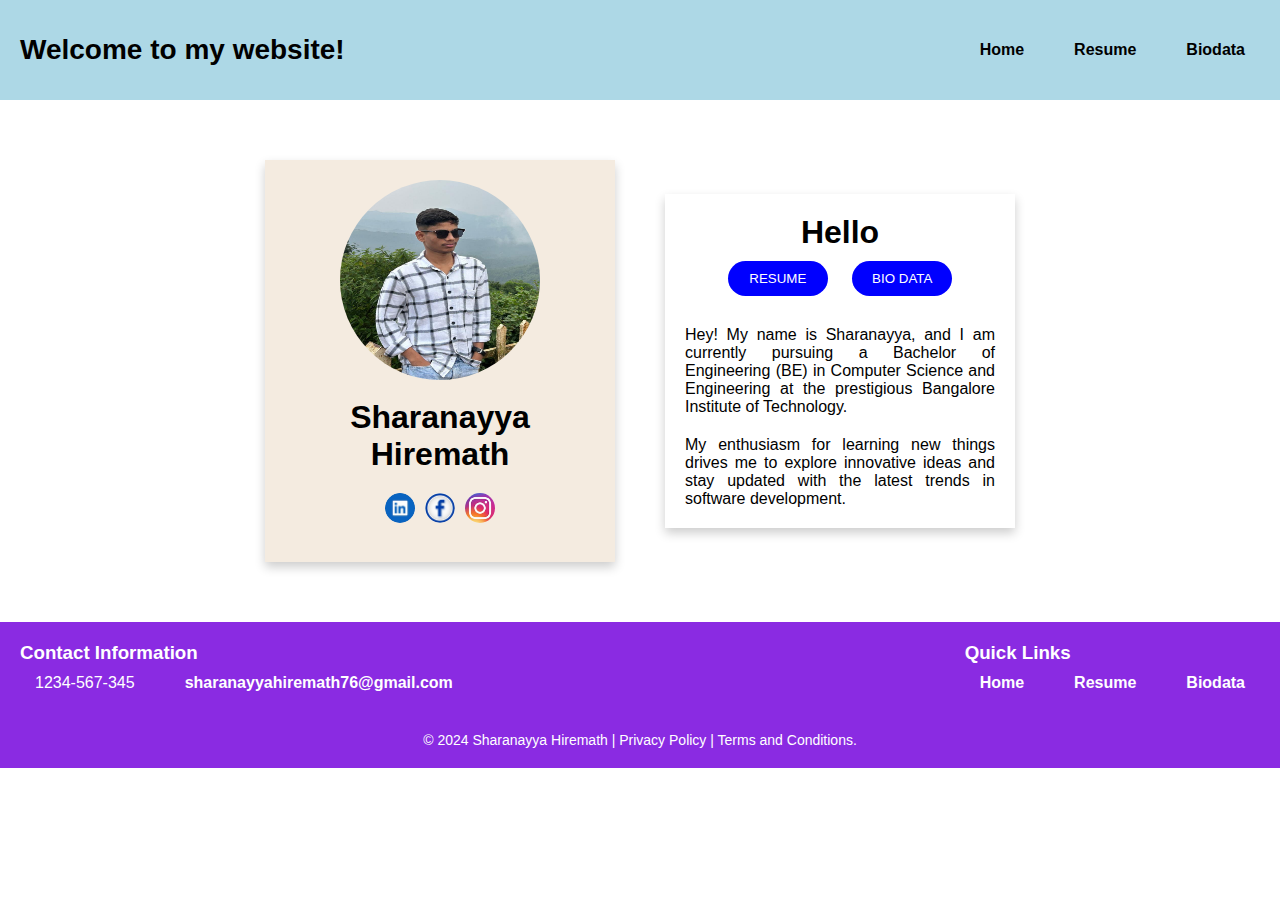
<file: index.html>
<!DOCTYPE html>
<html lang="en">
<head>
  <meta charset="UTF-8">
  <meta name="viewport" content="width=device-width, initial-scale=1.0">
  <title>Sharanayya Website</title>
  <link rel="stylesheet" href="https://fonts.googleapis.com/css2?family=Material+Symbols+Outlined:opsz,wght,FILL,GRAD@20..48,100..700,0..1,-50..200&icon_names=call">
  <link rel="stylesheet" href="index.css">
</head>
<body>
  <nav>
    <h1>Welcome to my website!</h1>
    <ul>
      <li><a href="index.html">Home</a></li>
      <li><a href="resume.html">Resume</a></li>
      <li><a href="biodata.html">Biodata</a></li>
    </ul>
  </nav>

  <div class="home">
    <div class="div1">
      <img src="sharanu.jpg" alt="Image of Sharanayya" class="myimage">
      <h1>Sharanayya Hiremath</h1>
      <div class="logo">
        <a href="https://www.linkedin.com/in/sharanayya-hiremath"><img src="linked.jpeg" alt="LinkedIn"></a>
        <a href="#"><img src="facebook.jpeg" alt="Facebook"></a>
        <a href="#"><img src="insta.jpeg" alt="Instagram"></a>
      </div>
    </div>

    <div class="div2">
      <h1>Hello</h1>
      <button class="resume" onclick="navigateToPage1();">RESUME</button>
      <button class="biodata" onclick="navigateToPage2();">BIO DATA</button>
      <p>
        Hey! My name is Sharanayya, and I am currently pursuing a Bachelor of Engineering (BE) in Computer Science and Engineering at the prestigious Bangalore Institute of Technology.
      </p>
      <p>
        My enthusiasm for learning new things drives me to explore innovative ideas and stay updated with the latest trends in software development.
      </p>
    </div>
  </div>

  <footer>
    <div class="foot">
      <div class="foot1">
        <h3>Contact Information</h3>
        <ul>
          <li>1234-567-345</li>
          <li><a href="mailto:sharanayyahiremath76@gmail.com">sharanayyahiremath76@gmail.com</a></li>
        </ul>
      </div>
      <div class="foot2">
        <h3>Quick Links</h3>
        <ul>
          <li><a href="index.html">Home</a></li>
          <li><a href="resume.html">Resume</a></li>
          <li><a href="biodata.html">Biodata</a></li>
        </ul>
      </div>
    </div>
    <div class="copyright">
      © 2024 Sharanayya Hiremath | Privacy Policy | Terms and Conditions.
    </div>
  </footer>
  <script>
    function navigateToPage1() {
      window.location.href = "resume.html";
    }
    function navigateToPage2() {
      window.location.href = "biodata.html";
    }
  </script>
</body>
</html>
</file>
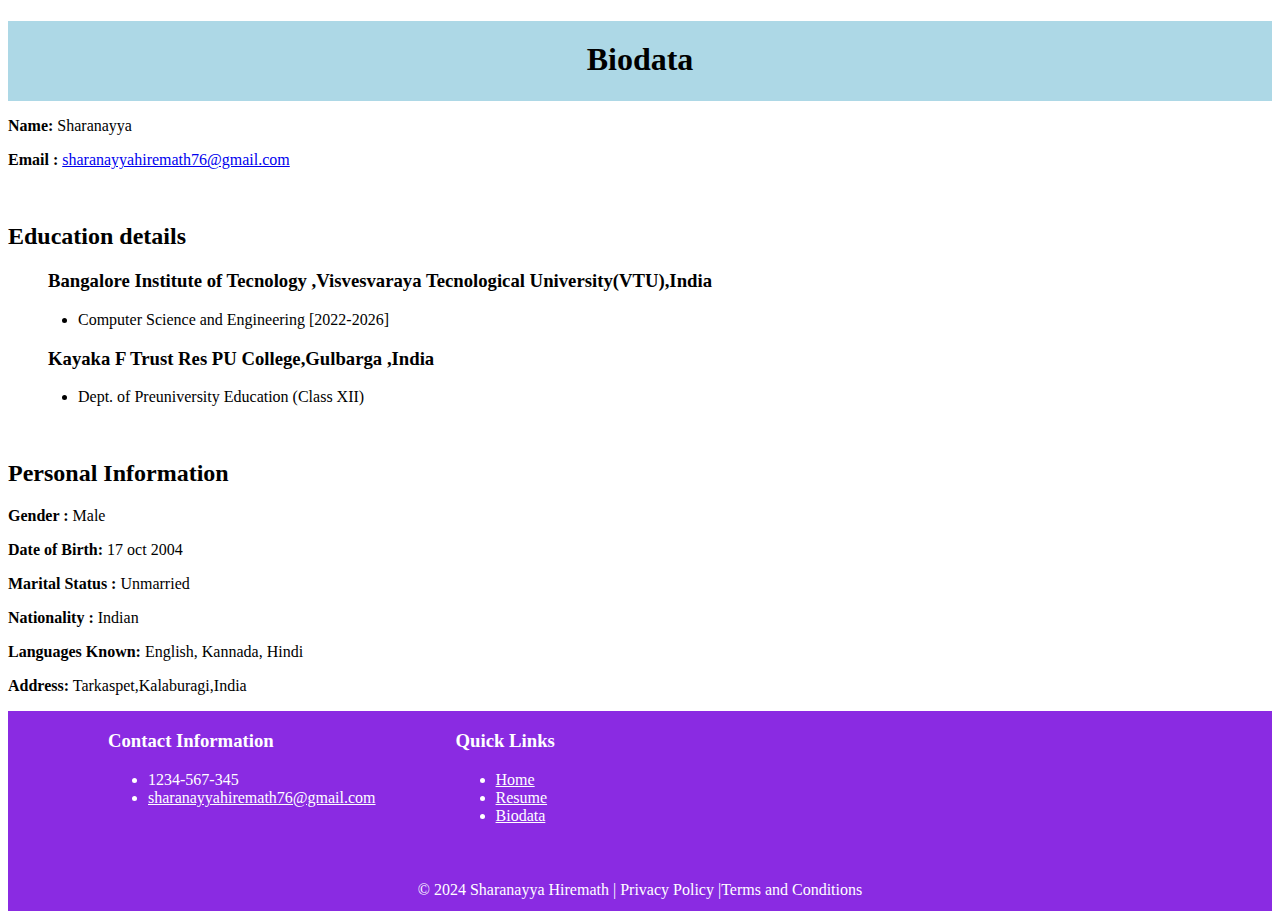
<file: biodata.html>
<!DOCTYPE html>
<html lang="en">
<head>
  <title>Biodata</title>
  <style>
    nav{
      margin: 0;
      padding: 0;
      height: 80px;
      width: 100%;
      background-color:lightblue ;
    }
    nav h1 {
      text-align: center;
      padding-top: 20px;

    }
    nav{
      padding-top: 0px;
      margin-top: 0px;
    }
    h1{
      text-align: center;
    }
    span{
      font-weight: bold;
    }
    footer{
      height: 200px;
      width: 100%;
      background-color: blueviolet;
      color: white;
    }
    .foot{
      display: flex;
      margin-left: 100px;
    }
    .copyright{
      text-align: center;
      margin-top: 40px;
    }
    .foot2{
      margin-left: 80px;
    }
    footer a{
      color: white;
    }

  </style>
</head>
<body>
  <nav>
    <h1>Biodata</h1>
  </nav>
  <div class="div">

    <p><span>Name:</span> Sharanayya</p>
    <p><span>Email :</span> <a href="#">sharanayyahiremath76@gmail.com</a></p><br>
    <h2>Education details</h2>
    <ul>
      <h3>Bangalore Institute of Tecnology ,Visvesvaraya Tecnological University(VTU),India</h3>
      <li style="margin-left: 30px;"><p>Computer Science and Engineering [2022-2026]</p></li>
      <h3>Kayaka F Trust Res PU College,Gulbarga ,India</h3>
      <li style="margin-left: 30px;"><p>Dept. of Preuniversity Education (Class XII)</p></li>
    </ul><br>
    <h2>Personal Information</h2>
    <p><span>Gender :</span> Male</p>
    <p><span>Date of Birth:</span> 17 oct 2004</p>
    <p><span>Marital Status :</span> Unmarried</p>
    <p><span>Nationality :</span> Indian</p>
    <p><span>Languages Known:</span> English, Kannada, Hindi</p>
    <p><span>Address:</span> Tarkaspet,Kalaburagi,India</p>
  </div>
  <footer>
    <div class="foot">
      <div class="foot1">
        <h3>Contact Information</h3>
        <ul>
          <li>1234-567-345</li>
          <a href=""><li>sharanayyahiremath76@gmail.com</li></a>
        </ul>
    </div>
    <div class="foot2">
      <h3>Quick Links</h3>
      <ul>
        <a href="home.html"><li>Home</li></a>
        <a href="resume.html"><li>Resume</li></a>
        <a href="biodata.html"><li>Biodata</li></a>
      </ul>
    </div>
    </div>
    <div class="copyright">© 2024 Sharanayya Hiremath | Privacy Policy |Terms and Conditions</div>
  </footer>
</body>
</html>
</file>
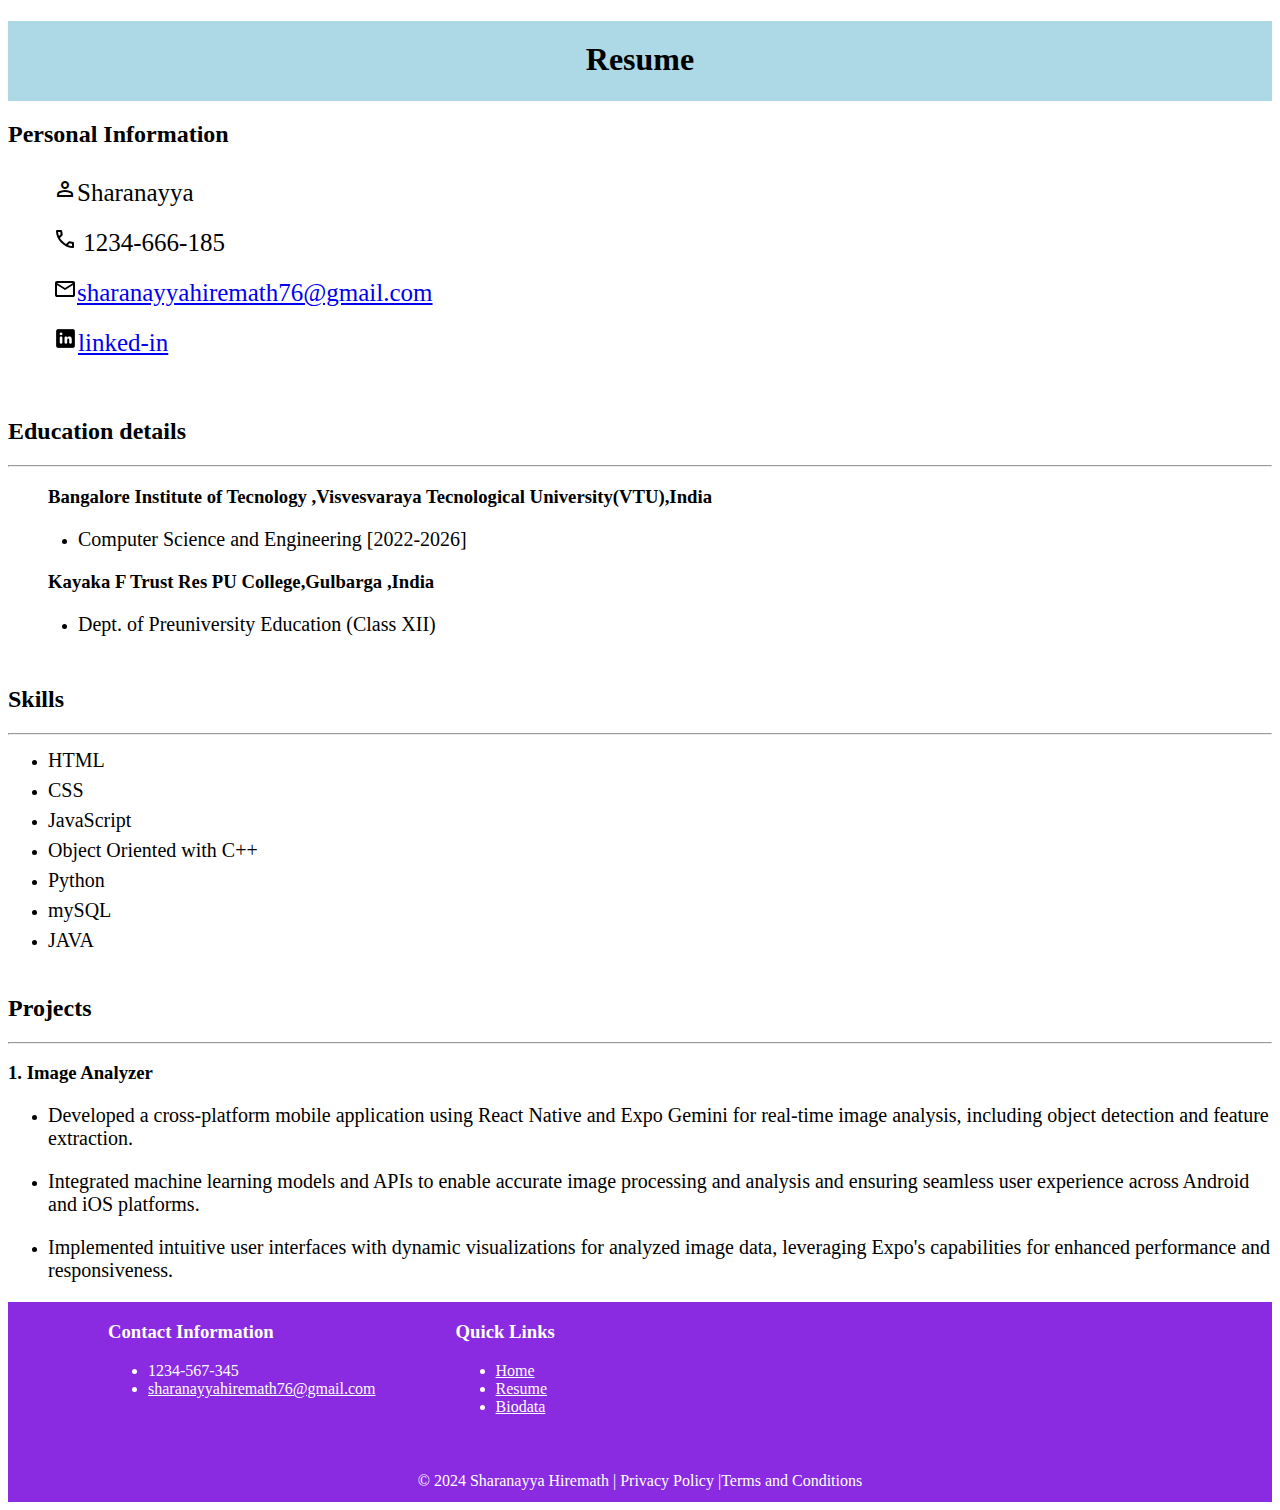
<file: resume.html>
<!DOCTYPE html>
<html lang="en">
<head>
  <title>Resume</title>
  <link rel="stylesheet" href="https://fonts.googleapis.com/css2?family=Material+Symbols+Outlined:opsz,wght,FILL,GRAD@20..48,100..700,0..1,-50..200&icon_names=person" />
  <style>
    nav{
      margin: 0;
      padding: 0;
      height: 80px;
      width: 100%;
      background-color:lightblue ;
    }
    nav h1 {
      text-align: center;
      padding-top: 20px;

    }
    nav{
      padding-top: 0px;
      margin-top: 0px;
    }
    .div1{
      margin-bottom: 50px;
      padding-bottom: 0;
    }
    .div1 ul {
      line-height: 40px;
    }
    .div2{
      margin-bottom: 50px;
      padding-bottom: 0;
    }
    .div3{
      margin-bottom: 50px;
    }
    .div1 h1{
      text-align: center;
    }
    .shar{
      font-size: px;
    }
    .img{
      height: 25px;
      width: 25px;
    }
    .list{
      list-style: none;
    }
    p{
      font-size: 20px;
    }
    .skill{
      line-height: 10px;
    }
    .div1 li{
      font-size: 25px;
      padding-left: 0px;
      padding: 5px;
    }
    footer{
      height: 200px;
      width: 100%;
      background-color: blueviolet;
      color: white;
    }
    .foot{
      display: flex;
      margin-left: 100px;
    }
    .copyright{
      text-align: center;
      margin-top: 40px;
    }
    .foot2{
      margin-left: 80px;
    }
    footer a{
      color: white;
    }
  </style>
</head>
<body>
  <nav>
    <h1>Resume</h1>
  </nav>
  <div class="div1">
    <h2>Personal Information</h2>
    <ul class="list">
    <li class="shar"><span class="material-symbols-outlined">person</span>Sharanayya</li>
    <li><svg xmlns="http://www.w3.org/2000/svg" height="24px" viewBox="0 -960 960 960" width="24px" fill="#000000"><path d="M798-120q-125 0-247-54.5T329-329Q229-429 174.5-551T120-798q0-18 12-30t30-12h162q14 0 25 9.5t13 22.5l26 140q2 16-1 27t-11 19l-97 98q20 37 47.5 71.5T387-386q31 31 65 57.5t72 48.5l94-94q9-9 23.5-13.5T670-390l138 28q14 4 23 14.5t9 23.5v162q0 18-12 30t-30 12ZM241-600l66-66-17-94h-89q5 41 14 81t26 79Zm358 358q39 17 79.5 27t81.5 13v-88l-94-19-67 67ZM241-600Zm358 358Z"/></svg> 1234-666-185</li>
    <a href="#"><li><svg xmlns="http://www.w3.org/2000/svg" height="24px" viewBox="0 -960 960 960" width="24px" fill="#000000"><path d="M160-160q-33 0-56.5-23.5T80-240v-480q0-33 23.5-56.5T160-800h640q33 0 56.5 23.5T880-720v480q0 33-23.5 56.5T800-160H160Zm320-280L160-640v400h640v-400L480-440Zm0-80 320-200H160l320 200ZM160-640v-80 480-400Z"/></svg>sharanayyahiremath76@gmail.com</li></a>
    <a href="#"><li><img src="linkedin.png" alt="" class="img" >linked-in</li></a>
  </ul>
  </div>

  <div class="div2">
    <h2>Education details</h2><hr>
    <ul>
    <h3>Bangalore Institute of Tecnology ,Visvesvaraya Tecnological University(VTU),India</h3>
   <li style="margin-left: 30px;"> <p>Computer Science and Engineering [2022-2026]</p></li>
    <h3>Kayaka F Trust Res PU College,Gulbarga ,India</h3>
    <li style="margin-left: 30px;"> <p>Dept. of Preuniversity Education (Class XII)</p></li>
  </ul>
  </div>

  <div class="div3">
    <h2>Skills</h2><hr>
    <ul class="skill">
      <li><p>HTML</p></li>
      <li><p>CSS</p></li>
      <li><p>JavaScript</p></li>
      <li><p>Object Oriented with C++</p></li>
      <li><p>Python</p></li>
      <li><p>mySQL</p></li>
      <li><p>JAVA</p></li>
    </ul>
  </div>

  <div class="div4">
    <h2>Projects</h2><hr>
    <h3>1. Image Analyzer</h3>
    <ul>
      <li><p>Developed a cross-platform mobile application using React Native and Expo Gemini for real-time image analysis, including object detection and feature extraction.</p></li>
      <li><p>Integrated machine learning models and APIs to enable accurate image processing and analysis and ensuring seamless user experience across Android and iOS platforms.</p></li>
      <li><p>Implemented intuitive user interfaces with dynamic visualizations for analyzed image data, leveraging Expo's capabilities for enhanced performance and responsiveness.</p></li>
    </ul>
  </div>
  <footer>
    <div class="foot">
      <div class="foot1">
        <h3>Contact Information</h3>
        <ul>
          <li>1234-567-345</li>
          <a href=""><li>sharanayyahiremath76@gmail.com</li></a>
        </ul>
    </div>
    <div class="foot2">
      <h3>Quick Links</h3>
      <ul>
        <a href="index.html"><li>Home</li></a>
        <a href="resume.html"><li>Resume</li></a>
        <a href="biodata.html"><li>Biodata</li></a>
      </ul>
    </div>
    </div>
    <div class="copyright">© 2024 Sharanayya Hiremath | Privacy Policy |Terms and Conditions</div>
  </footer>
</body>
</html>
</file>
<file: index.css>
* {
  margin: 0;
  padding: 0;
  box-sizing: border-box;
}

body {
  font-family: Arial, sans-serif;
}

/* Navigation */
nav {
  background-color: lightblue;
  box-shadow:  0px 5px 10px rgba(10, 10, 10, 0.2),;
  display: flex;
  align-items: center;
  justify-content: space-between;
  padding: 0 20px;
  height: 100px;
}

nav h1 {
  font-size: 28px;
  animation: marquee 10s linear infinite;
}

ul {
  list-style: none;
  display: flex;
  gap: 20px;
}

ul li {
  padding: 10px 15px;
}

ul li a {
  text-decoration: none;
  color: black;
  font-weight: bold;
}

ul li a:hover {
  color: blue;
}

/* Home Section */
.home {
  display: flex;
  flex-wrap: wrap;
  justify-content: center;
  align-items: center;
  gap: 30px;
  margin: 50px;
}

.div1, .div2 {
  flex: 1;
  max-width: 350px;
  background-color: rgb(244, 235, 224);
  box-shadow: 0px 5px 10px rgba(0, 0, 0, 0.2);
  padding: 20px;
  text-align: center;
  margin: 10px;
}
.div2{
  flex: 1;
  max-width: 350px;
  background-color: white;
  box-shadow: 0px 5px 10px rgba(0, 0, 0, 0.2);
  padding: 20px;
  text-align: center;
  margin: 10px;
}
.div1 img {
  height: 200px;
  width: 200px;
  border-radius: 50%;
  margin-bottom: 15px;
}

.logo {
  display: flex;
  justify-content: center;
  gap: 10px;
  margin-top: 20px;
}

.logo img {
  height: 30px;
  width: 30px;
  border-radius: 50%;
}

.div2 button {
  width: 100px;
  height: 35px;
  background-color: blue;
  color: white;
  border: none;
  border-radius: 20px;
  margin: 10px;
  cursor: pointer;
}

.div2 button:hover {
  background-color: darkblue;
}

.div2 p {
  margin-top: 20px;
  text-align: justify;
}

/* Footer */
footer {
  background-color: blueviolet;
  color: white;
  padding: 20px;
}

.foot {
  display: flex;
  flex-wrap: wrap;
  justify-content: space-between;
  margin-bottom: 20px;
}

footer ul {
  list-style: none;
}

footer ul li {
  margin-bottom: 10px;
}

footer ul li a {
  color: white;
  text-decoration: none;
}

footer ul li a:hover {
  text-decoration: underline;
}

.copyright {
  text-align: center;
  font-size: 14px;
}

/* Media Queries for Responsiveness */
@media (max-width: 768px) {
  nav {
    flex-wrap: wrap;
    justify-content: center;
    text-align: center;
  }

  ul {
    flex-direction: column;
    align-items: center;
    gap: 10px;
  }

  .home {
    flex-direction: column;
    gap: 20px;
  }

  footer {
    text-align: center;
  }

  .foot {
    flex-direction: column;
    align-items: center;
    gap: 20px;
  }
}
</file>
